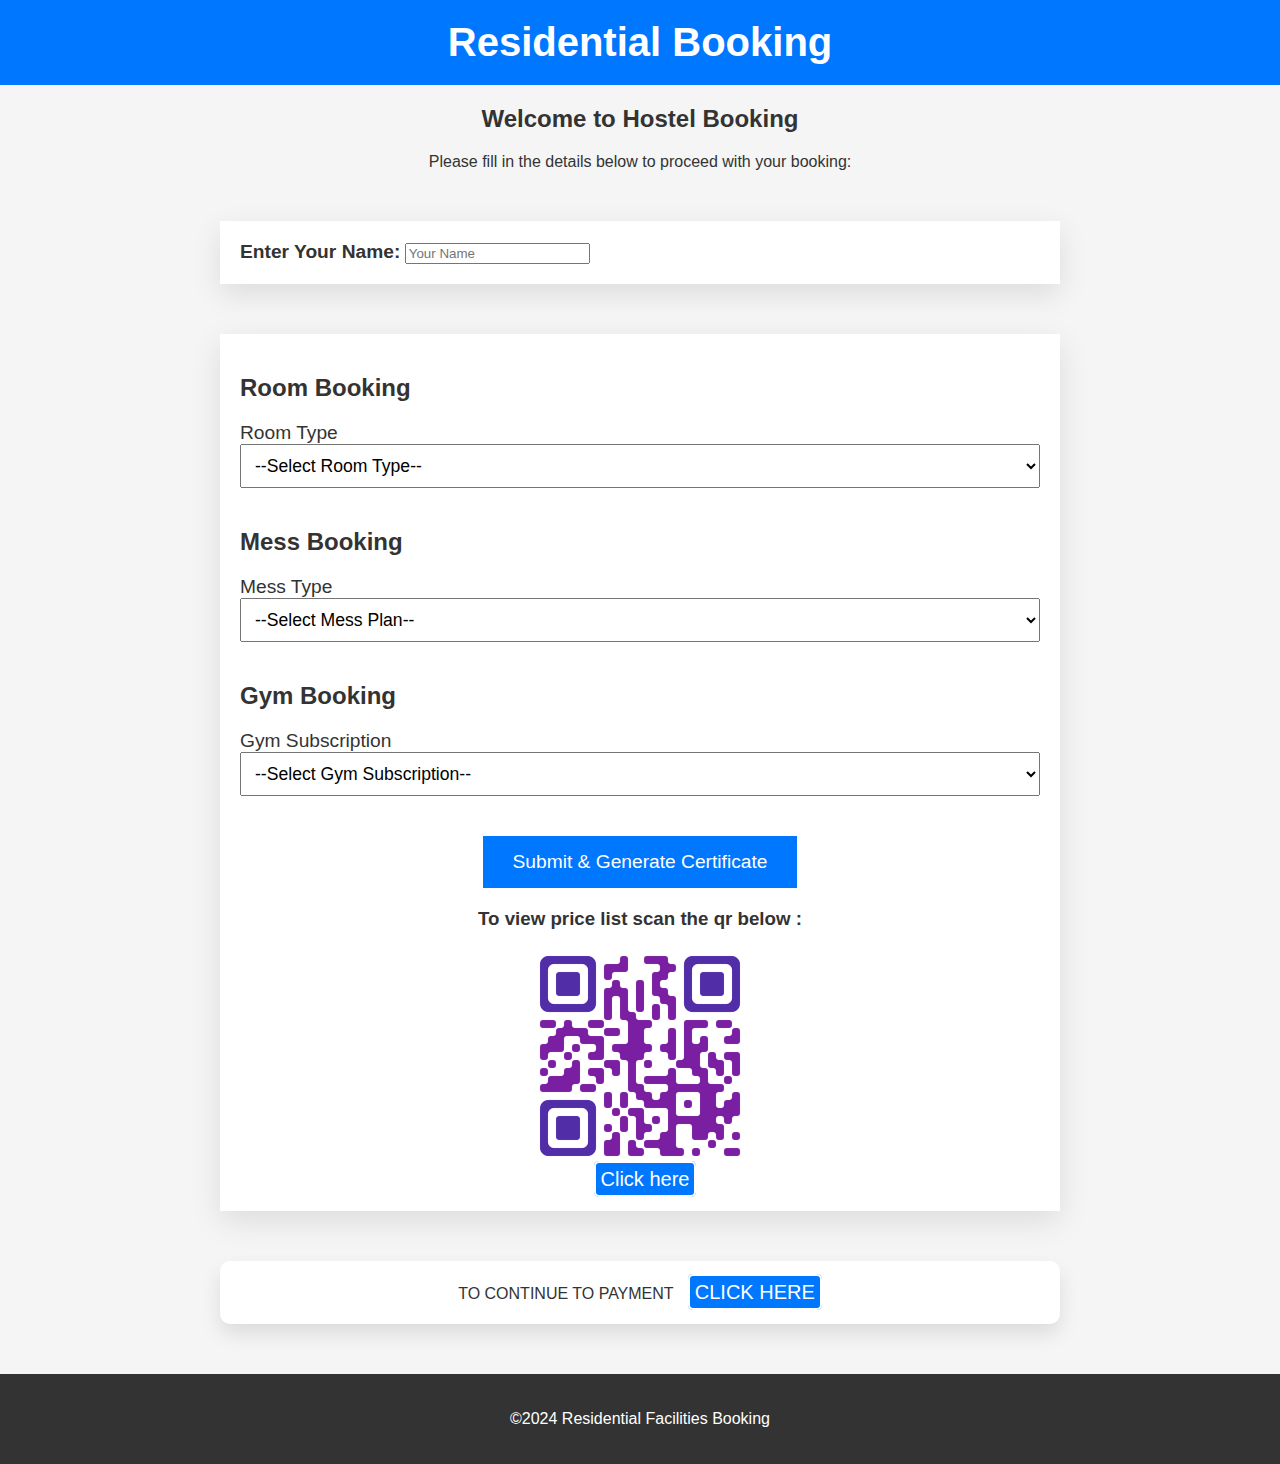
<file: booking.html>
<!DOCTYPE html>
<html lang="en">
<head>
    <meta charset="UTF-8">
    <meta name="viewport" content="width=device-width, initial-scale=1.0">
    <title>Booking Services</title>
    <link rel="stylesheet" href="styles.css">
</head>
<body>
    <header>
        <h1>Residential Booking</h1>
    </header>

    <section id="home">
        <h2>Welcome to Hostel Booking</h2>
        <p>Please fill in the details below to proceed with your booking:</p>

        <form id="booking-form">
            <label for="name"><b>Enter Your Name:</b></label>
            <input type="text" id="name" name="name" placeholder="Your Name" required>
        </form>
    </section>

    <section id="booking-form">
        <form id="servicesForm">
            <h2>Room Booking</h2>

            <label for="roomType">Room Type</label>
            <select id="roomType" name="roomType" required>
                <option value="">--Select Room Type--</option>
                <option value="1 Seater (AC)">1 Seater (AC)</option>
                <option value="1 Seater (Non-AC)">1 Seater (Non-AC)</option>
                <option value="2 Seater (AC)">2 Seater (AC)</option>
                <option value="2 Seater (Non-AC)">2 Seater (Non-AC)</option>
                <option value="3 Seater (AC)">3 Seater (AC)</option>
                <option value="3 Seater (Non-AC)">3 Seater (Non-AC)</option>
                <option value="4 Seater (AC)">4 Seater (AC)</option>
                <option value="4 Seater (Non-AC)">4 Seater (Non-AC)</option>
            </select>

            <h2>Mess Booking</h2>
            <label for="messType">Mess Type</label>
            <select id="messType" name="messType" required>
                <option value="">--Select Mess Plan--</option>
                <option value="South Indian - 2 Meals">South Indian - 2 Meals</option>
                <option value="South Indian - 3 Meals">South Indian - 3 Meals</option>
                <option value="South Indian - 4 Meals">South Indian - 4 Meals</option>
                <option value="North Indian - 2 Meals">North Indian - 2 Meals</option>
                <option value="North Indian - 3 Meals">North Indian - 3 Meals</option>
                <option value="North Indian - 4 Meals">North Indian - 4 Meals</option>
            </select>

            <h2>Gym Booking</h2>
            <label for="gymType">Gym Subscription</label>
            <select id="gymType" name="gymType" required>
                <option value="">--Select Gym Subscription--</option>
                <option value="None">None</option>
                <option value="Semester">Semester</option>
                <option value="Yearly">Yearly</option>
            </select>
            
            <button type="button" onclick="submitForm()">Submit & Generate Certificate</button>
        </form>
        <div id="a">
        <h3>To view price list scan the qr below :</h3>
        <img src="qr_PRICE.png">
        <br><a href="https://qr-codes.io/IrFJmI">Click here</a>
    </div>
    
    </section>

    <section id="info-section">
        TO CONTINUE TO PAYMENT <a href="https://play.google.com/store/apps/details?id=com.phonepe.app">CLICK HERE</a></section>

        <footer>
            <p>&copy;2024 Residential Facilities Booking</p>
        </footer>

    <script src="script.js"></script>
</body>
</html>
</file>
<file: styles.css>
body {
    font-family: 'Poppins', sans-serif;
    background-color: #f4f4f4;
    color: #333;
    margin: 0;
    padding: 0;
    text-align: center;
}

#welcome-section,#query-section{
    font-size: 19px;
}

#queryInput{
    color:  black;
    text-align: center;
    font-weight: bold;
    height: 50px;
    width: 300px;
    font-size: larger;
}
header {
    background-color: #0077ff;
    padding: 20px 0;
    color: white;
    text-align: center;
}

h1 {
    margin: 0;
    font-size: 2.5em;
}

h2 {
    color: #333;
    margin-bottom: 20px;
}

#user-menu {
    position: absolute;
    top: 0px;
    right: 20px;
}

#user-options {
    display: none;
    position: absolute;
    right: 0;
    background-color: blue;
    border: 1px solid blue;
    border-radius: 5px;
}

#user-options button {
    display: block;
    width: 100%;
    padding: 10px;
    border: none;
    background: blue;
    cursor: pointer;
}

#user-options button:hover {
    background: black;
}

.modal {
    display: none;
    position: fixed;
    z-index: 1;
    left: 0;
    top: 0;
    width: 100%;
    height: 100%;
    overflow: auto;
    background-color: rgba(0, 0, 0, 0.5);
}

.modal-content {
    background-color: #fff;
    margin: 15% auto;
    padding: 20px;
    border: 1px solid #888;
    width: 300px;
    text-align: center;
    border-radius: 5px;
}

#signInModal input[type="text"] {
    width: 80%;
    padding: 10px;
    font-size: 1.2em;
    margin-top: 15px;
    margin-bottom: 20px;
    border: 1px solid #ccc;
    border-radius: 5px;
    box-sizing: border-box;
}


.close {
    color: #aaa;
    float: right;
    font-size: 28px;
    font-weight: bold;
}

.close:hover,
.close:focus {
    color: black;
    text-decoration: none;
    cursor: pointer;
}


#booking-form, #certificate-section {
    max-width: 800px;
    margin: 50px auto;
    padding: 20px;
    background: white;
    border-radius: 0px;
    box-shadow: 0 10px 30px rgba(0, 0, 0, 0.1);
    text-align: left;
}

form label {
    font-size: 1.2em;
}

form select {
    width: 100%;
    padding: 10px;
    font-size: 1.1em;
    margin-bottom: 20px;
}

button {
    padding: 15px 30px;
    background: #0077ff;
    color: white;
    border: none;
    cursor: pointer;
    transition: background 0.3s ease;
    display: block;
    margin: 20px auto;
    font-size: 1.2em;
}

button:hover {
    background: #005bcc;
}

#selection-section, #info-section {
    max-width: 800px;
    margin: 50px auto;
    padding: 20px;
    background-color: #fff;
    border-radius: 10px;
    box-shadow: 0 10px 20px rgba(0, 0, 0, 0.1);
}

#selection-section {
    text-align: center;
}

#selection-section select {
    padding: 10px;
    font-size: 1.2 em;
    width: 50%;
    margin-bottom: 20px;
}

#selection-section button {
    padding: 10px 20px;
    font-size: 1.2em;
    background-color: #0077ff;
    color: white;
    border: none;
    border-radius: 5px;
    cursor: pointer;
    transition: background 0.3s ease;
}

#selection-section button:hover {
    background-color: #005bcc;
}

.info-card {
    margin-top: 30px;
    padding: 20px;
    border-left: 5px solid #0077ff;
    background-color: #f9f9f9;
    border-radius: 5px;
    box-shadow: 0 5px 15px rgba(0, 0, 0, 0.1);
}

.info-card h3 {
    color: #0077ff;
    margin-bottom: 10px;
}

#contact-section{
    margin-top: 30px;
    padding: 20px;
    border-left: 5px solid #0077ff;
    background-color: #f9f9f9;
    border-radius: 5px;
    margin-left: 300px;
    margin-right: 300px;
    box-shadow: 0 5px 15px rgba(0, 0, 0, 0.1);
}

footer {
    background-color: #333;
    color: white;
    padding: 20px 0;
    text-align: center;
}

@keyframes fadeIn {
    from {
        opacity: 0;
        transform: translateY(30px);
    }
    to {
        opacity: 1;
        transform: translateY(0);
    }
}

#certificate-section, #booking-form {
    animation: fadeIn 1s ease;
}


body {
    font-family: Arial, sans-serif;
    background-color: #f5f5f5;
    margin: 0;
    padding: 0;
}

header {
    text-align: center;
    background-color: #0077ff;
    color: white;
    padding: 20px;
}

a{
    text-decoration: none;
    border-radius: 5px;
    color: white;
    font-size: 20px;
    border: 2px solid;
    padding: 5px;
    margin-left: 10px;
    background-color:#0077ff ;
}

#a{
    text-align: center;
}


#certificate-section {
    max-width: 800px;
    margin: 50px auto;
    padding: 20px;
    background-color: #e0f7fa; 
    border: 2px solid #0077ff;
    border-radius: 10px;
    box-shadow: 0px 0px 20px rgba(0, 0, 0, 0.1);
}

#certificate {
    text-align: center;
    padding: 20px;
    background-color: #e8f5e9; 
    border: 2px solid #0077ff;
    border-radius: 10px;
    position: relative;
}


#certificate-logo {
    width: 100px;
    margin-bottom: 20px;
}

#certificate h1 {
    font-size: 2.5em;
    color: #333;
    margin-bottom: 20px;
}

#certificate p {
    font-size: 1.2em;
    margin-bottom: 15px;
}

#certificate ul {
    list-style-type: none;
    padding: 0;
}

#certificate ul li {
    font-size: 1.2em;
    margin-bottom: 10px;
}


#download-buttons {
    text-align: center;
    margin-top: 20px;
}

#download-buttons button {
    padding: 10px 20px;
    margin: 10px;
    font-size: 1.2em;
    background-color: #0077ff;
    color: white;
    border: none;
    border-radius: 5px;
    cursor: pointer;
    transition: background-color 0.3s ease;
}

#download-buttons button:hover {
    background-color: #005bcc;
}

footer {
    text-align: center;
    padding: 20px;
    background-color: #333;
    color: white;
    margin-top: 50px;
}
</file>
